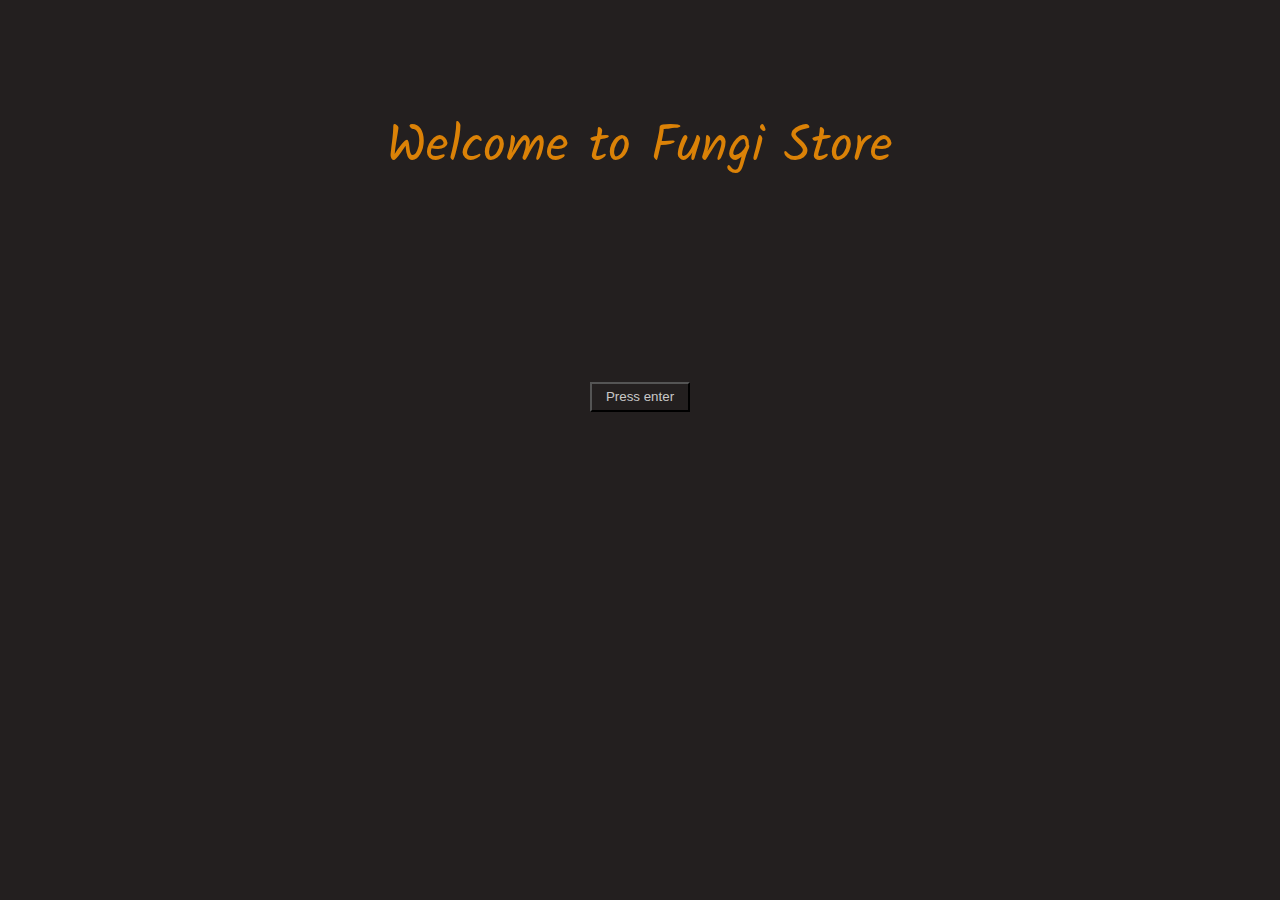
<file: welcome.html>
<!DOCTYPE html>
<html lang="en">
  <head>
    <meta charset="UTF-8" />
    <meta name="viewport" content="width=device-width, initial-scale=1.0" />
    <title>Welcome</title>
    <link rel="stylesheet" href="./css/style.css" />
    <link rel="preconnect" href="https://fonts.googleapis.com" />
    <link rel="preconnect" href="https://fonts.gstatic.com" crossorigin />
    <link href="https://fonts.googleapis.com/css2?family=Kalam:wght@700&family=Laila:wght@600&family=Paytone+One&family=Ysabeau+SC:wght@600&display=swap" rel="stylesheet" />
  </head>
  <body class="intro">
    <header>
      <div class="header">
        <h1 class="title-one">Welcome to Fungi Store</h1>
      </div>
    </header>
    <main class="main">
      <button class="black"><a class="enter" href="index.html">Press enter</a></button>
    </main>
  </body>
</html>
</file>
<file: css/style.css>
nav {
  margin-bottom: 1em !important;
}

.cart {
  box-shadow: 0 0 5px #ddd;
  padding: 20px;
}

.tiny {
  background-color: rgba(208, 115, 28, 0.896) !important;
  border-radius: 4px;
}

h1 {
  font-weight: normal;
}

a {
  color: rgb(219, 130, 7) !important;
}

.btn-one {
  background-color: rgba(148, 205, 91, 0.638);
 
}

.btn-two {
  background-color: rgb(205, 111, 111);
}

.btn-one:hover {
  background-color: rgb(144, 188, 130);
}

.btn-two:hover {
  background-color: rgb(149, 84, 60);
}
p {
  font-weight: bold;
}

.intro {
  background-color: rgb(35, 31, 31);
}

.title-one {
  margin-top: 100px;
  font-style: normal;
  color: rgb(219, 130, 7);
  text-align: center;
  font-family: "Kalam", cursive;
  font-size: 50px;
}

.black {
  background-color: rgb(35, 31, 31);
  width: 100px;
  margin-bottom: 150px;
  height: 30px;
}

.enter {
  color: rgba(255, 255, 255, 0.764) !important;
  text-decoration: none;
}

.main {
  display: flex;
  flex-direction: row;
  justify-content: center;
  align-items: center;
  align-content: center;
  height: 500px;
}

.header {
  display: flex;
  flex-direction: column;
  justify-content: center;
}

.row {
  display: flex;
  flex-direction: column;
  align-items: center;
  width: 100%;
  margin-top: 0;
  margin-bottom: 0;
  max-width: 62.5rem;
}
</file>
